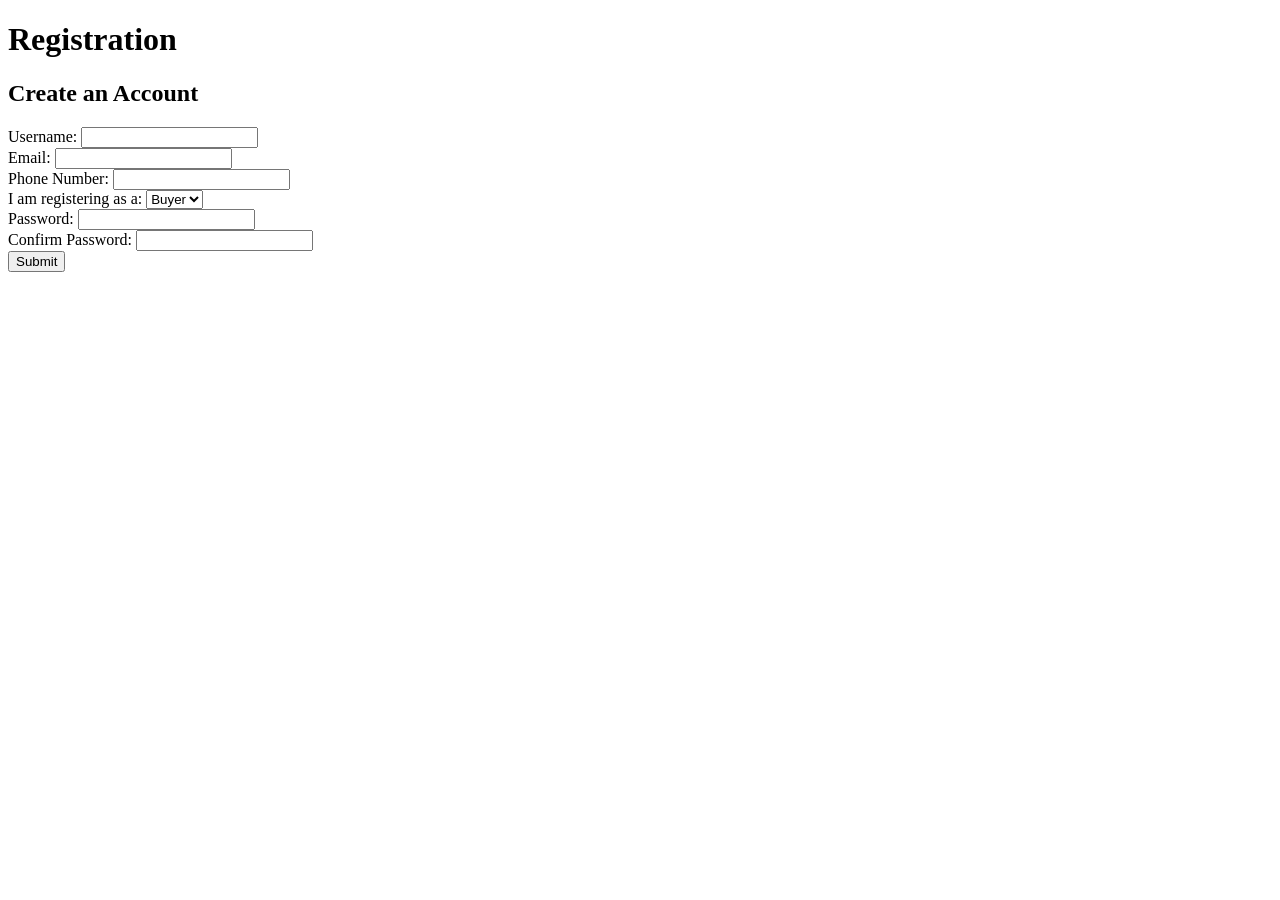
<file: registration.html>
<!--creation of html registration page -->
<!DOCTYPE html>
<html lang="en">
<head>
    <meta charset="UTF-8">
    <meta name="viewport" content="width=device-width, initial-scale=1.0">
    <title>Registration</title>
</head>
<body>
    <h1>Registration</h1>
    <h2>Create an Account</h2>
    <form id="registration" action="registration.php" method="POST">
        <div>
            <label for="userName">Username: </label>
            <input type="text" id="userName" name="userName" required>
        </div>

        <div>
            <label for="email">Email: </label>
            <input type="email" id="email" name="email" required>
        </div>

        <div>
            <label for="phoneNumber">Phone Number: </label>
            <input type="tel" id="phoneNumber" name="phoneNumber" required>
        </div>

        <div>
            <label for="role">I am registering as a: </label>
            <select id="role" name="role">
                <option value="buyer">Buyer</option>
                <option value="seller">Seller</option>
            </select>
        </div>

        <div>
            <label for="password">Password: </label>
            <input type="password" id="password" name="password" required>
        </div>

        <div>
            <label for="confirmPassword">Confirm Password: </label>
            <input type="password" id="confirmPassword" name="confirmPassword" required>
        </div>

        <button type="submit">Submit</button>
    </form>

    <script src="registration-validation.js"></script>
</body>
</file>
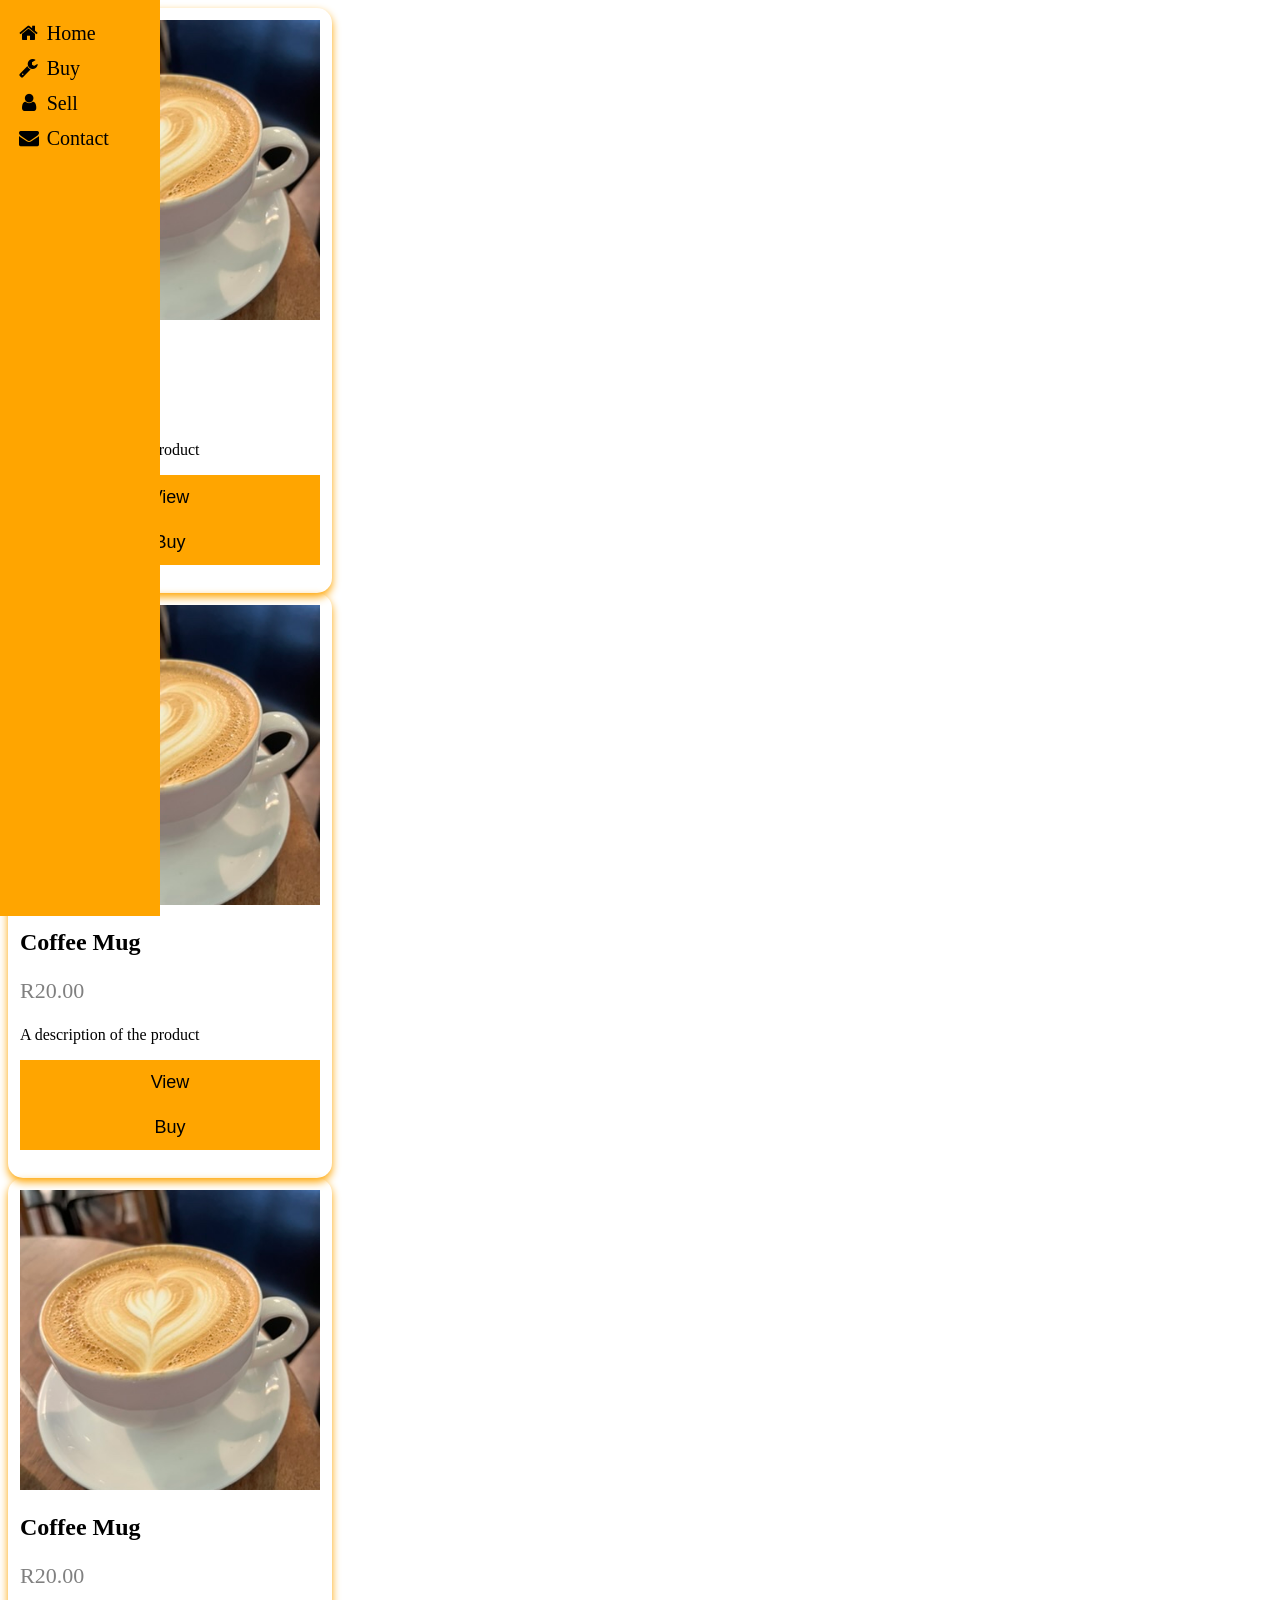
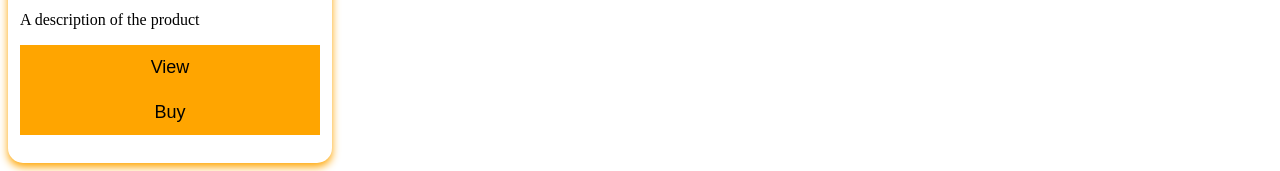
<file: home/home.html>
<!DOCTYPE html>
<html lang="en">
    <head>
        <meta charset="UTF-8">
        <meta name="viewport" content="width=device-width, initial-scale=1.0">
        <meta http-equiv="X-UA-Compatible" content="ie=edge">
        <title>Home</title>

        <style>
            /* Style of sidebar */
            .sidebar {
                height: 100%;
                width: 160px;
                position: fixed;
                top: 0;
                left: 0;
                background-color: orange;
                overflow-x: hidden;
                padding-top: 16px;
            }

            /* sidebar links */
            .sidebar a {
                padding: 6px 8px 6px 16px;
                text-decoration: none;
                font-size: 20px;
                color: black;
                display: block;
            }

            /* Style links on mouse-over */
            .sidebar a:hover {
                color: #f1f1f1;
            }

            /* Add media queries for small screens (when the height of the screen is less than 450px, add a smaller padding and font-size) */
            @media screen and (max-height: 450px) {
                .sidebar {padding-top: 15px;}
                .sidebar a {font-size: 18px;}
            }

            content {
                margin-left: 170px;
            }

            container {
                display: grid;
                grid-template-columns: repeat(auto-fill, minmax(200px, 1fr));
                gap: 16px;
            }

            .card {
                box-shadow: 0 4px 8px 0 orange;
                max-width: 300px;
                border-radius: 15px;
                padding: 12px;
            }

            .price {
                color: grey;
                font-size: 22px;
            }

            img {
                width: 100%;
                height: 300px;
                object-fit: cover;
            }

            .card button {
                border: none;
                outline: 0;
                padding: 12px;
                color: black;
                background-color: orange;
                text-align: center;
                cursor: pointer;
                width: 100%;
                font-size: 18px;
            }

            .card button:hover {
                opacity: 0.7;
            }
        </style>

    </head>
    <body>
    <!-- Load an icon library -->
    <link rel="stylesheet" href="https://cdnjs.cloudflare.com/ajax/libs/font-awesome/4.7.0/css/font-awesome.min.css">

    <!-- sidebar -->
    <div class="sidebar">
        <a href="#home"><i class="fa fa-fw fa-home"></i> Home</a>
        <a href="#services"><i class="fa fa-fw fa-wrench"></i> Buy</a>
        <a href="#clients"><i class="fa fa-fw fa-user"></i> Sell</a>
        <a href="#contact"><i class="fa fa-fw fa-envelope"></i> Contact</a>
    </div>

    <div class="content">
        <div class="container">
            <div class="card">
                <img src="/mock_data/coffee.jpeg" alt="White coffee mug and saucer on a table ">
                <h2>Coffee Mug</h2>
                <p class="price">R20.00</p>
                <p>A description of the product</p>
                <p>
                    <button>View</button>
                    <button>Buy</button>
                </p>
            </div>
            <div class="card">
                <img src="/mock_data/coffee.jpeg" alt="White coffee mug and saucer on a table ">
                <h2>Coffee Mug</h2>
                <p class="price">R20.00</p>
                <p>A description of the product</p>
                <p>
                    <button>View</button>
                    <button>Buy</button>
                </p>
            </div>
            <div class="card">
                <img src="/mock_data/coffee.jpeg" alt="White coffee mug and saucer on a table ">
                <h2>Coffee Mug</h2>
                <p class="price">R20.00</p>
                <p>A description of the product</p>
                <p>
                    <button>View</button>
                    <button>Buy</button>
                </p>
            </div>
        </div>
    </div>


    </body>
</html>
</file>
